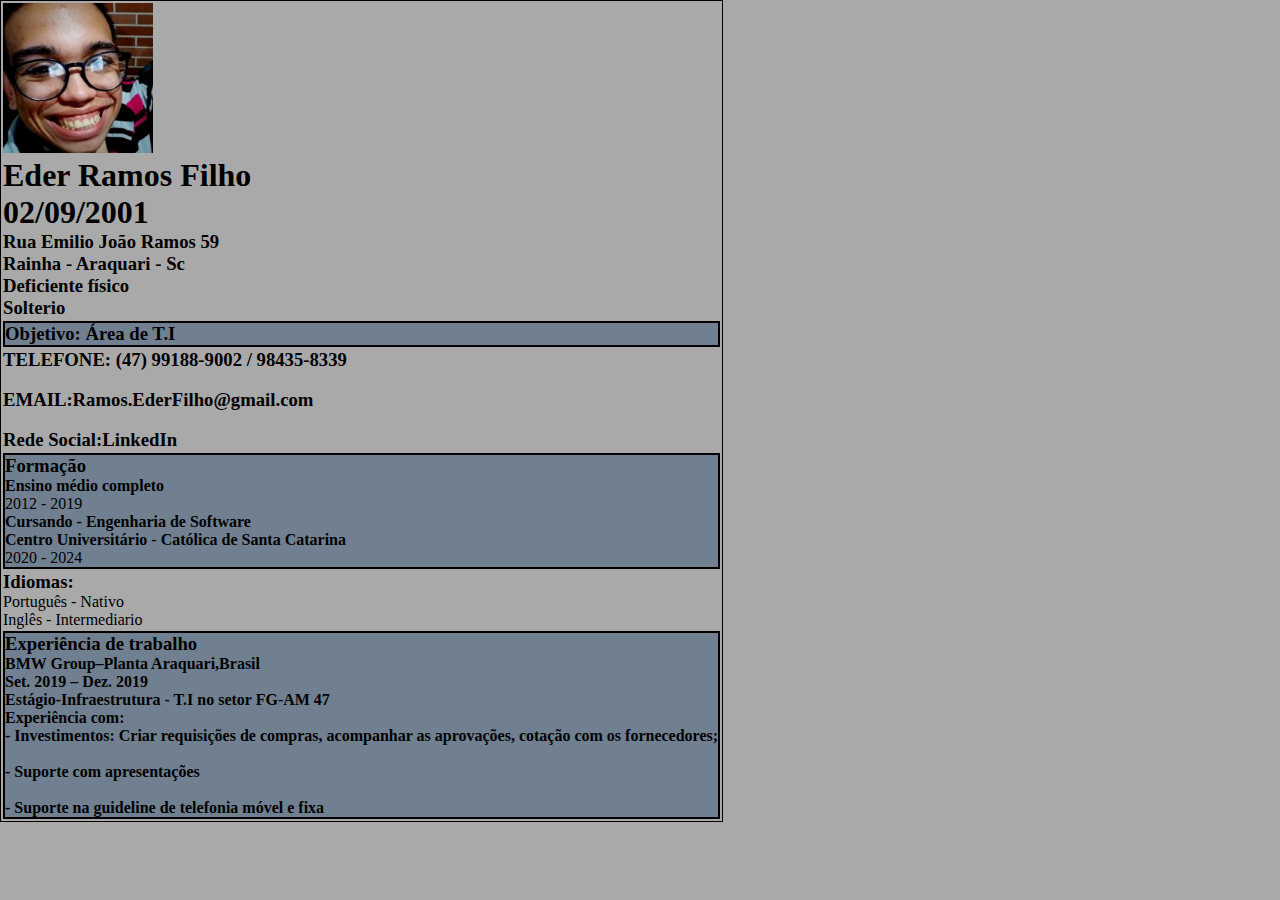
<file: index.html>
<!DOCTYPE html>
<html lang="pt-BR">
<head>
  <meta charset="UTF-8" />
  <meta name="viewport" content="width=device-width, initial-scale=1.0" />
  <link rel="stylesheet" href="./styles/css/style.css" />
  <link rel="stylesheet" href="./styles/css/animations.css">
  <title>Curriculum Vitae | Eder Ramos Filho</title>
</head>

<body>
  <aside class="animate-right">
    <div class="container">
      <table>
      <tr>
        <td>
          <div class="Me">
            <img src="./styles/img/Perfil.jpg" alt="Foto de Perfil">
          <p>
          <h1>Eder Ramos Filho <br> <strong>02/09/2001</strong></h1>
          <h3>Rua Emilio João Ramos 59<br> Rainha - Araquari - Sc</h3>
          </p>
          <h3>Deficiente físico</h3>
          <h3>Solterio</h3>
          </div>
        </td>
      </tr>
      <tr>
        <td>
          <div class="objective">
          <hr>
          <h3 class="title">Objetivo: Área de T.I</h3>
          </div>
        </td>
      </tr>
      <tr>
        <td>
          <div class="contact">
            <hr>
            <h3 class="title">TELEFONE: 
            (47) 99188-9002 / 98435-8339</h3>
            <br>
            <h3 class="title">EMAIL:Ramos.EderFilho@gmail.com</h3>
            <br>
            <h3 class="title">Rede Social:<a href="https://www.linkedin.com/in/ederramosfilho/">LinkedIn</a></h3>
            <hr>
          </div>
        </td>
      </tr>
      <tr>
        <td>
          <div class="formation">
            <h3 class="title">Formação</h3>
            <strong>Ensino médio completo</strong>
            <p>2012 - 2019</p>
            <p><strong>Cursando - Engenharia de Software</strong></p>
            <strong><a href="http://www.catolicasc.org.br/joinville/">Centro Universitário - Católica de Santa
                Catarina</a></strong>
            <p>2020 - 2024</p>
            <hr>
          </div>
        </td>
      </tr>
      <tr>
        <td>
          <div class="langs">
            <h3 class="title">Idiomas: </h3>
            <p>Português - Nativo</p>
            <p>Inglês - Intermediario</p>
          </div>
        </td>
      </tr>
      <tr>
        <td>
          <div class="WorkExperience">
            <hr>
            <h3 class="title">Experiência de trabalho</h3>
            <p><strong>BMW Group–Planta Araquari,Brasil <br>Set. 2019 – Dez. 2019 <br>
                Estágio-Infraestrutura - T.I no setor FG-AM 47 </strong></p>
            <p><strong> Experiência com: <br>
                - Investimentos: Criar requisições de compras, acompanhar as aprovações, cotação com os fornecedores;
                <br>
                <br>
                - Suporte com apresentações
                <br>
                <br>
                - Suporte na guideline de telefonia móvel e fixa</p>
          </div>
        </td>
      </tr>
      </table>
    </div>
  </aside>
</body>
</html>
</file>
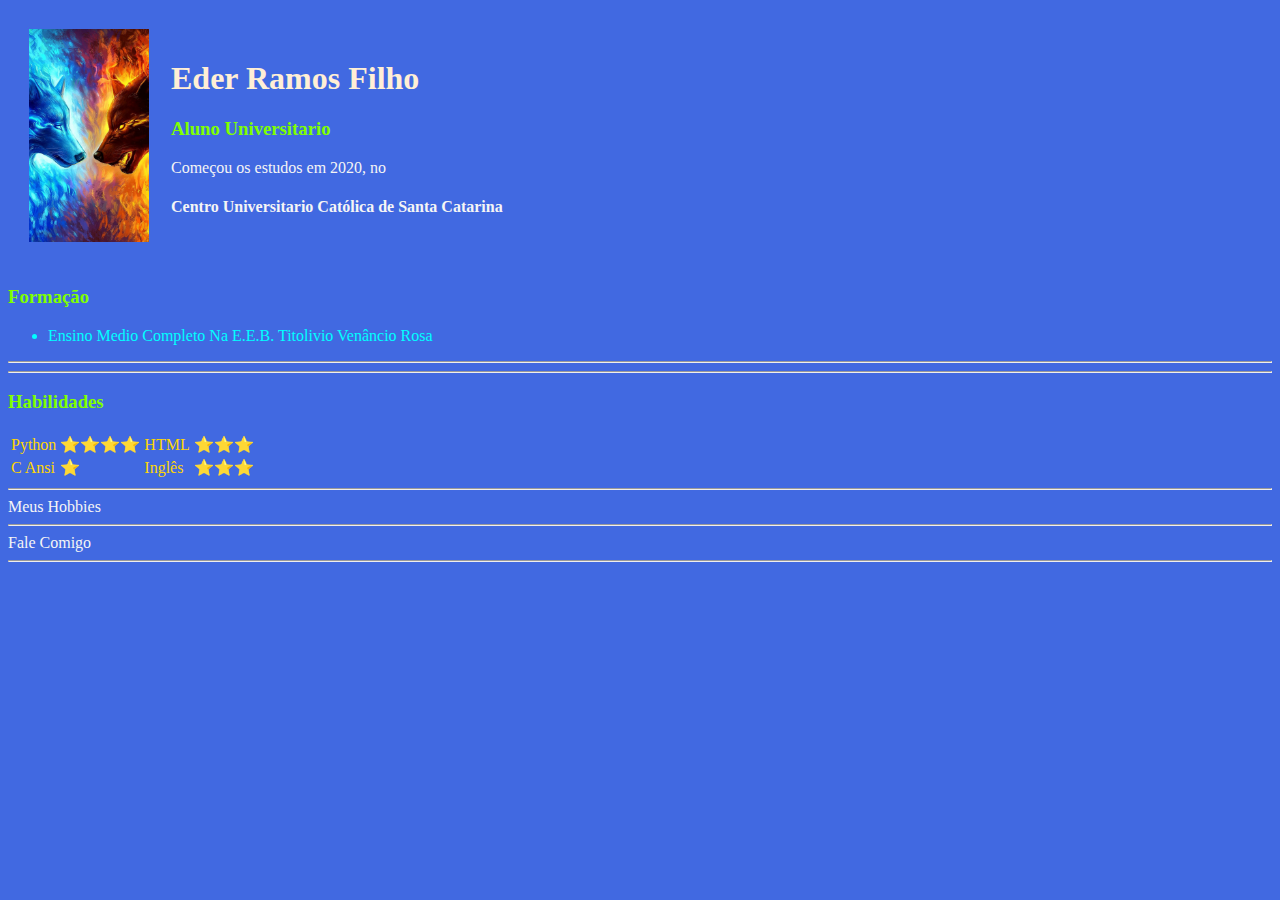
<file: playground/index.html>
<!DOCTYPE html>
<html lang="pt-BR"><!--Obrigatorio para sites Brasil-->
<head>
    <meta charset="UTF-8"> <!--Obrigatorio para sites com acentos-->
    <meta name="viewport" content="width=device-width, initial-scale=1.0">
    <meta http-equiv="X-UA-Compatible" content="ie=edge">
    <link rel="stylesheet" href="style.css">
    <div class="Light"></div>
    <title>Cv</title>
</head>
<body>
    <table cellspacing="20">
        <tr>
            <td><img src="Skoll and hati.jpg" width="120" height="=100" alt="Imagem de perfil"></td>
            <td>
                <h1>Eder Ramos Filho</h1>
                    <h3>Aluno Universitario</h3>
                    <p>Começou os estudos em 2020, no <h4 class="neon"><a href="http://www.catolicasc.org.br">Centro Universitario Católica 
                    de Santa Catarina</a></p>
            </td>
        </tr>
    </table>
    <h3>Formação</h3>
    <ul>
        <li>Ensino Medio Completo Na E.E.B. Titolivio Venâncio Rosa </li>
    </ul>
    <hr>
    <hr>
    <h3>Habilidades</h3>
    <table>
    <tr>
        <td>Python</td> 
        <td>⭐⭐⭐⭐</td>
        <td>HTML </td>
        <td>⭐⭐⭐</td>
    </tr>
    <tr>
        <td>C Ansi</td>
        <td>⭐</td>
        <td>Inglês</td>
        <td>⭐⭐⭐</td>
    </tr>
    </table>
    <hr>
    <a href="Hobbies.html">Meus Hobbies</a>
    <hr>
    <a href="Contatos.html">Fale Comigo</a>
    <hr>
</body>
</html>
</file>
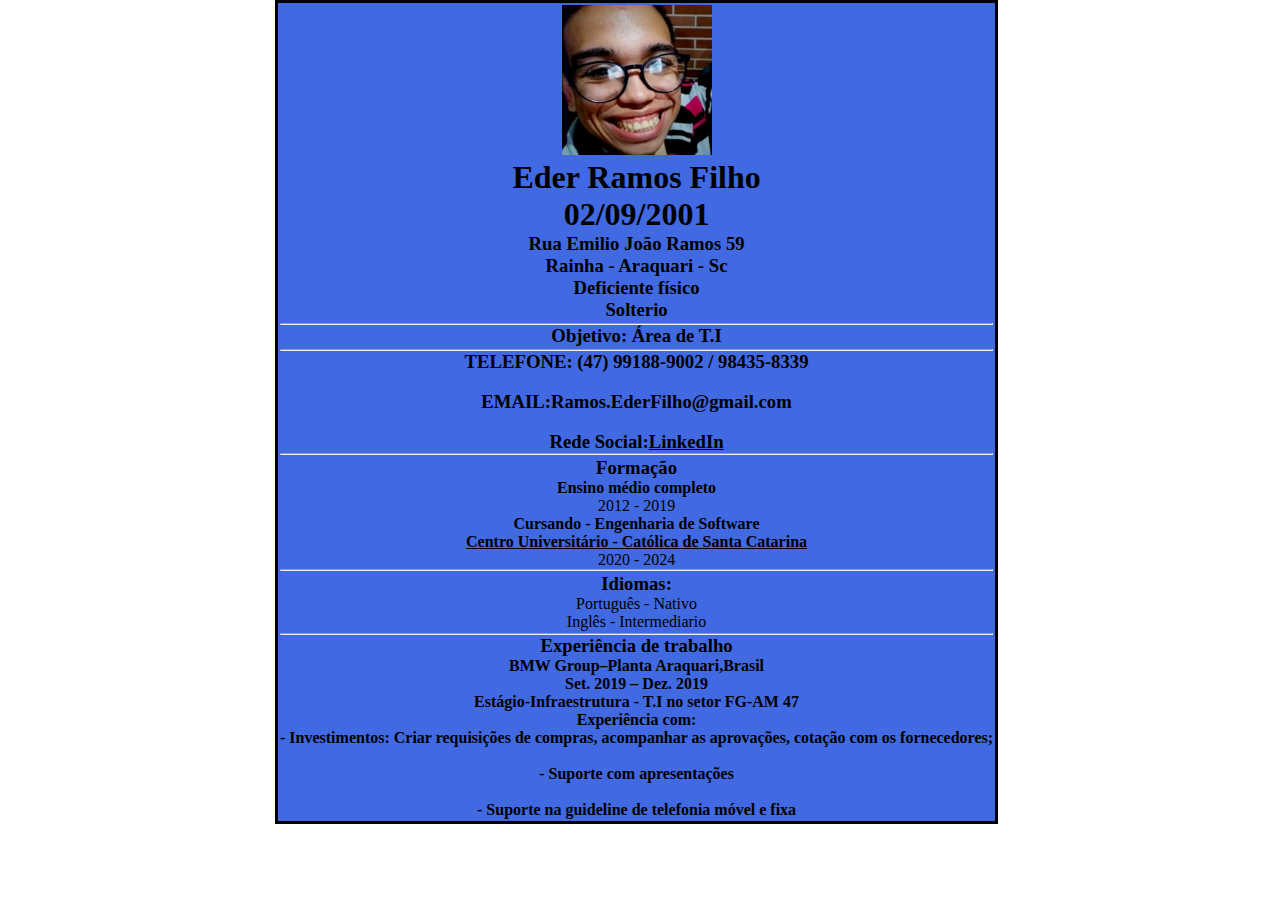
<file: CV.html>
<!DOCTYPE html>
<html lang="pt-BR">
<head>
  <meta charset="UTF-8" />
  <meta name="viewport" content="width=device-width, initial-scale=1.0" />
  <link rel="stylesheet" href="./styles/style.css" />
  <link rel="stylesheet" href="./styles/animations.css">
  <title>Curriculum Vitae | Eder Ramos Filho</title>
</head>

<body>
  <aside class="animate-right">
    <div class="container">
      <table>
      <tr>
        <td>
          <div class="Me">
            <img src="./styles/img/Perfil.jpg" alt="Foto de Perfil">
          <p>
          <h1>Eder Ramos Filho <br> <strong>02/09/2001</strong></h1>
          <h3>Rua Emilio João Ramos 59<br> Rainha - Araquari - Sc</h3>
          </p>
          <h3>Deficiente físico</h3>
          <h3>Solterio</h3>
          </div>
        </td>
      </tr>
      <tr>
        <td>
          <div class="objective">
          <hr>
          <h3 class="title">Objetivo: Área de T.I</h3>
          </div>
        </td>
      </tr>
      <tr>
        <td>
          <div class="contact">
            <hr>
            <h3 class="title">TELEFONE: 
            (47) 99188-9002 / 98435-8339</h3>
            <br>
            <h3 class="title">EMAIL:Ramos.EderFilho@gmail.com</h3>
            <br>
            <h3 class="title">Rede Social:<a href="https://www.linkedin.com/in/ederramosfilho/">LinkedIn</a></h3>
            <hr>
          </div>
        </td>
      </tr>
      <tr>
        <td>
          <div class="formation">
            <h3 class="title">Formação</h3>
            <strong>Ensino médio completo</strong>
            <p>2012 - 2019</p>
            <p><strong>Cursando - Engenharia de Software</strong></p>
            <strong><a href="http://www.catolicasc.org.br/joinville/">Centro Universitário - Católica de Santa
                Catarina</a></strong>
            <p>2020 - 2024</p>
            <hr>
          </div>
        </td>
      </tr>
      <tr>
        <td>
          <div class="langs">
            <h3 class="title">Idiomas: </h3>
            <p>Português - Nativo</p>
            <p>Inglês - Intermediario</p>
          </div>
        </td>
      </tr>
      <tr>
        <td>
          <div class="WorkExperience">
            <hr>
            <h3 class="title">Experiência de trabalho</h3>
            <p><strong>BMW Group–Planta Araquari,Brasil <br>Set. 2019 – Dez. 2019 <br>
                Estágio-Infraestrutura - T.I no setor FG-AM 47 </strong></p>
            <p><strong> Experiência com: <br>
                - Investimentos: Criar requisições de compras, acompanhar as aprovações, cotação com os fornecedores;
                <br>
                <br>
                - Suporte com apresentações
                <br>
                <br>
                - Suporte na guideline de telefonia móvel e fixa</p>
          </div>
        </td>
      </tr>
      </table>
    </div>
  </aside>
</body>
</html>
</file>
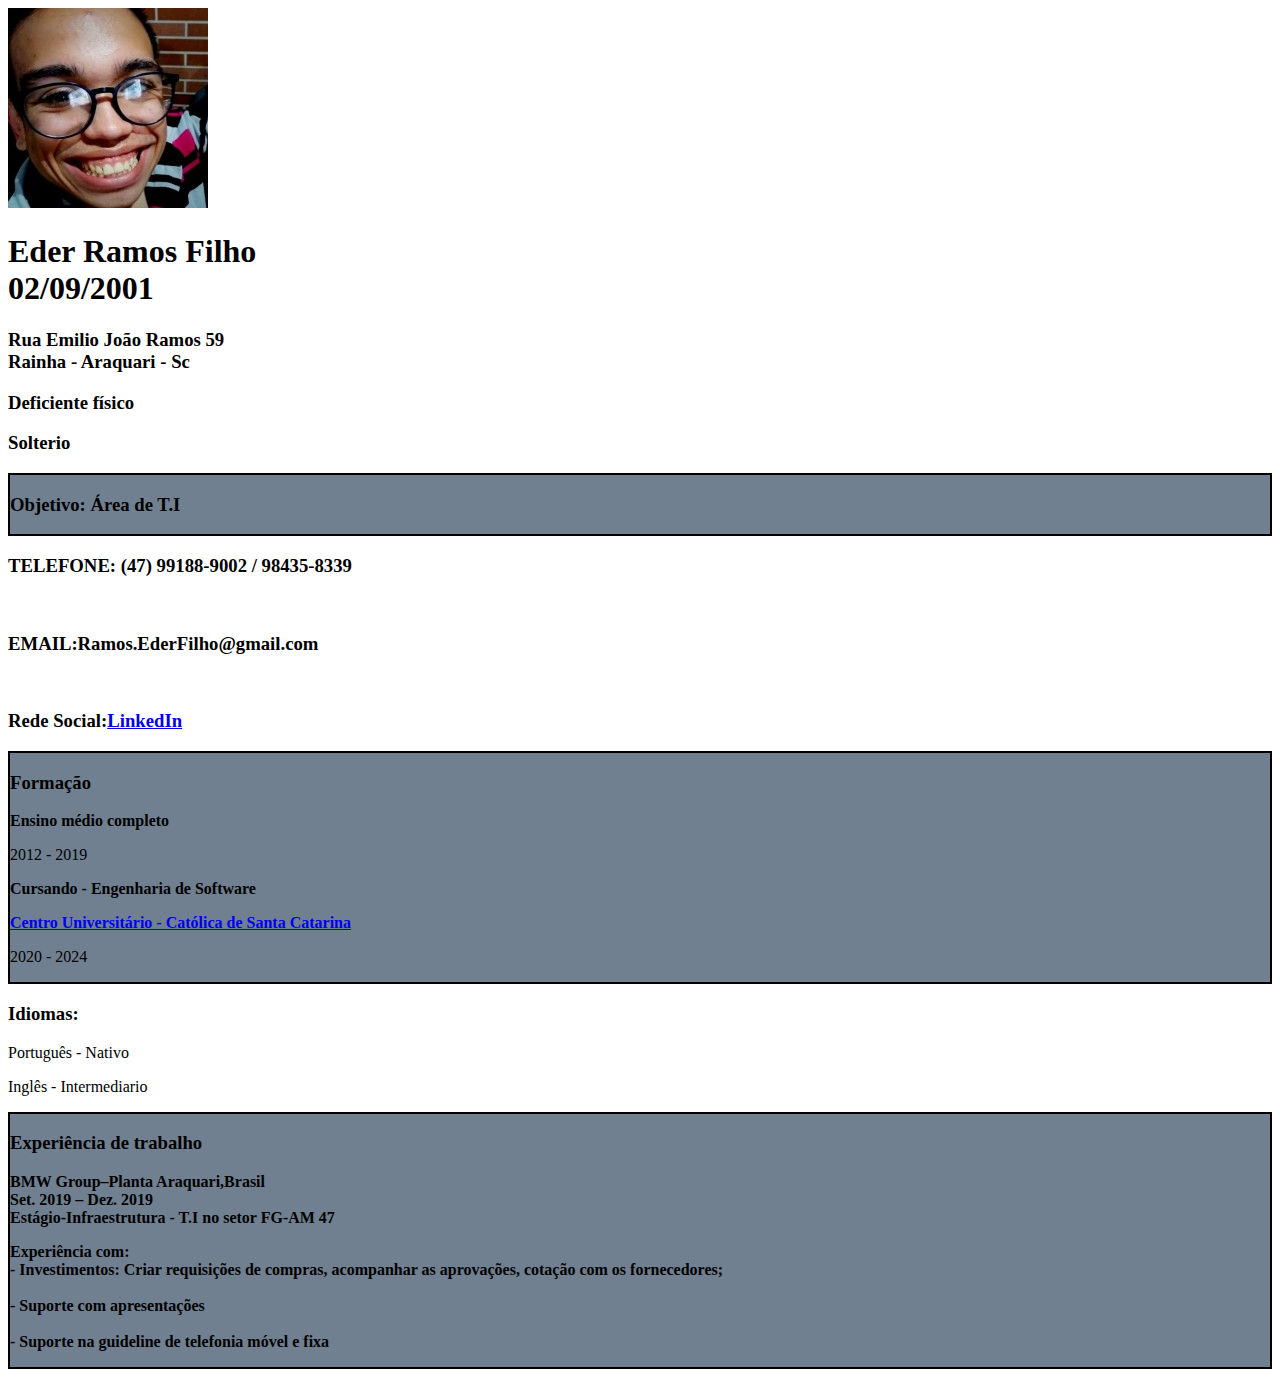
<file: backup/text.html>
<!DOCTYPE html>
<html lang="en">
<head>
    <meta charset="UTF-8">
    <meta name="viewport" content="width=device-width, initial-scale=1.0">
    <title>Document</title>
    <style>
        .objective,
        .formation,
        .WorkExperience {
            border: 2px solid black;
            background-color: #708090
        }
    </style>
</head>
<body>
    <aside class="animate-right">
               <div class="Me">
                 <img src="../styles/img/Perfil.jpg" alt="Foto de Perfil">
               <p>
               <h1>Eder Ramos Filho <br> <strong>02/09/2001</strong></h1>
               <h3>Rua Emilio João Ramos 59<br> Rainha - Araquari - Sc</h3>
               </p>
               <h3>Deficiente físico</h3>
               <h3>Solterio</h3>
               </div>
               <div class="objective">
               <h3 class="title">Objetivo: Área de T.I</h3>
               </div>
               <div class="contact">
                 <h3 class="title">TELEFONE: 
                 (47) 99188-9002 / 98435-8339</h3>
                 <br>
                 <h3 class="title">EMAIL:Ramos.EderFilho@gmail.com</h3>
                 <br>
                 <h3 class="title">Rede Social:<a href="https://www.linkedin.com/in/ederramosfilho/">LinkedIn</a></h3>
               </div>
               <div class="formation">
                 <h3 class="title">Formação</h3>
                 <strong>Ensino médio completo</strong>
                 <p>2012 - 2019</p>
                 <p><strong>Cursando - Engenharia de Software</strong></p>
                 <strong><a href="http://www.catolicasc.org.br/joinville/">Centro Universitário - Católica de Santa
                     Catarina</a></strong>
                 <p>2020 - 2024</p>
               </div>
               <div class="langs">
                 <h3 class="title">Idiomas: </h3>
                 <p>Português - Nativo</p>
                 <p>Inglês - Intermediario</p>
               </div>
               <div class="WorkExperience">
                 <h3 class="title">Experiência de trabalho</h3>
                 <p><strong>BMW Group–Planta Araquari,Brasil <br>Set. 2019 – Dez. 2019 <br>
                     Estágio-Infraestrutura - T.I no setor FG-AM 47 </strong></p>
                 <p><strong> Experiência com: <br>
                     - Investimentos: Criar requisições de compras, acompanhar as aprovações, cotação com os fornecedores;
                     <br>
                     <br>
                     - Suporte com apresentações
                     <br>
                     <br>
                     - Suporte na guideline de telefonia móvel e fixa</p>
               </div>
       </aside>
</body>
</html>
</file>
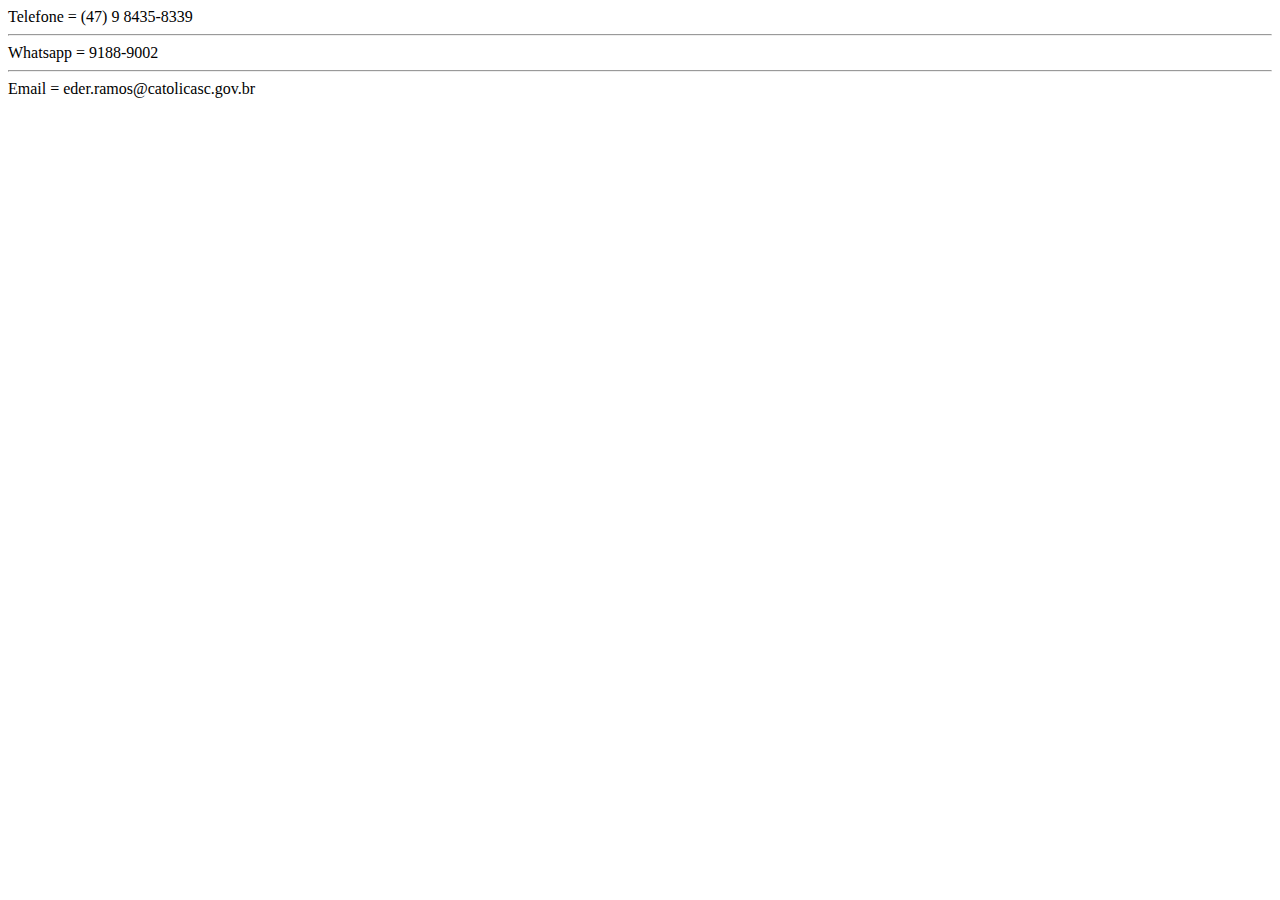
<file: playground/Contatos.html>
<!DOCTYPE html>
<html lang="pt-br">
<head>
    <meta charset="UTF-8">
    <meta name="viewport" content="width=device-width, initial-scale=1.0">
    <meta http-equiv="X-UA-Compatible" content="ie=edge">
    <title>Contato</title>
</head>
<body>
    Telefone = (47) 9 8435-8339
    <hr>
    Whatsapp = 9188-9002
    <hr>
    Email = eder.ramos@catolicasc.gov.br
</body>
</html>
</file>
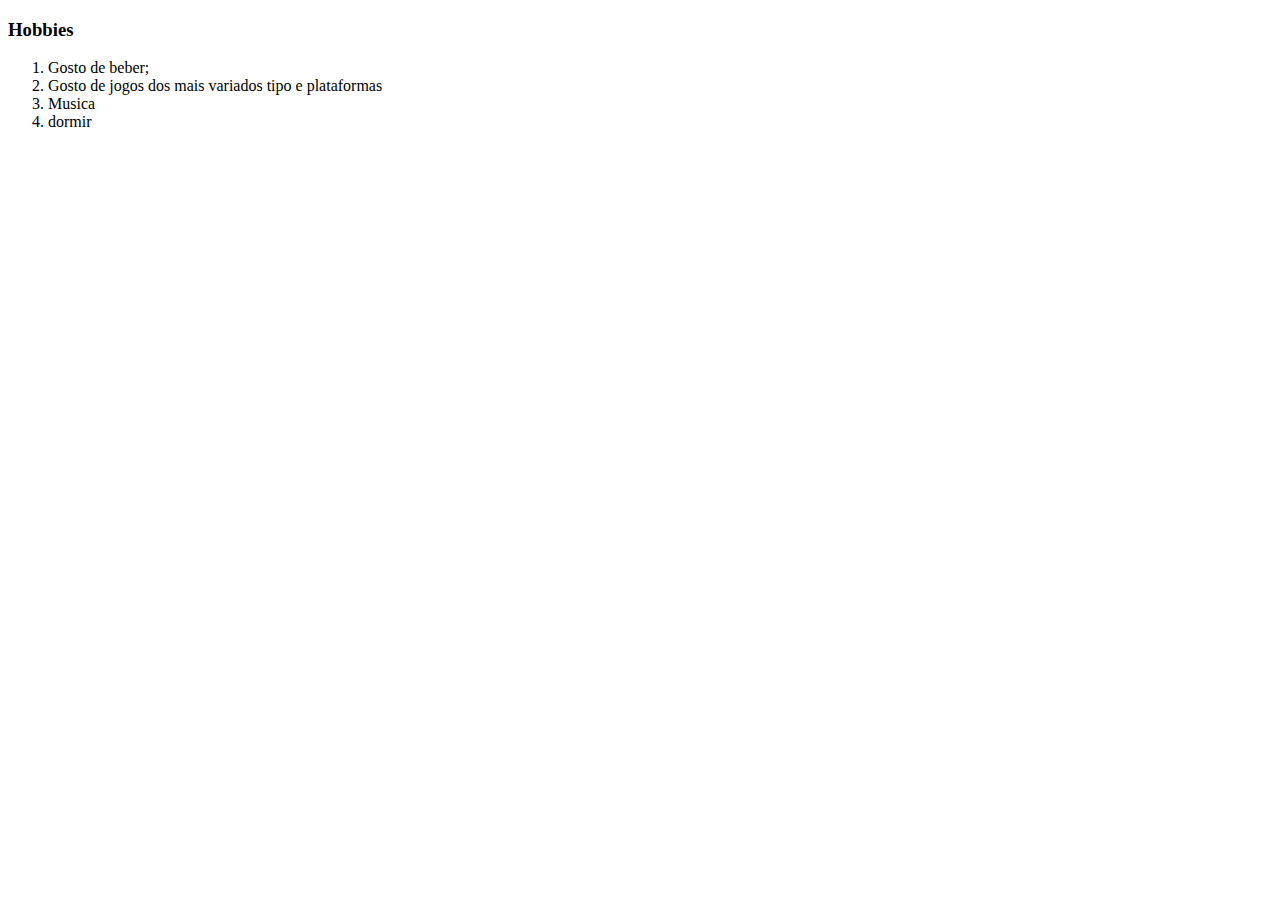
<file: playground/Hobbies.html>
<!DOCTYPE html>
<html lang="pt-br">
<head>
    <meta charset="UTF-8">
    <meta name="viewport" content="width=device-width, initial-scale=1.0">
    <meta http-equiv="X-UA-Compatible" content="ie=edge">
    <title>Hobbies</title>
</head>
<body>
    <h3>Hobbies</h3>
    <ol>
        <li>Gosto de beber;</li>
        <li>Gosto de jogos dos mais variados tipo e plataformas</li>
        <li>Musica</li>
        <li>dormir</li>
    </ol>
</body>
</html>
</file>
<file: styles/css/style.css>
* {
    margin: 0;
    padding: 0;
    border: 0;
    
}
body {
    text-justify: left;
    background-color:#A9A9A9;
    text-decoration: none;
}

table {
    justify-items: center;
    align-content:center;
    padding: 0;
    height: 100%;

    border:1px solid black;
    background-color:#A9A9A9;
}

.objective,
.formation,
.WorkExperience {
    border: 2px solid black;
    background-color: #708090
}

a {
    text-decoration: none;
    color: black;
}

img {
    width: 150px;
    height: 150px
}
</file>
<file: styles/css/animations.css>
/* Animaçoes */
@keyframes up {
    from {
        opacity: 0;
        transform: translateY(16px);
    }

    to {
        opacity: 1;
        transform: translateY(0);
    }
}

@keyframes right {
    from {
        transform: translateX(-100%);
    }
    to {
        transform: translateX(0);
    }
}

@keyframes appear {
    from {
        opacity: 0;
    }
    to {
        opacity: 1;
    }
}

.animate-up {
    animation-name: up;
    animation-duration: 300ms;
    animation-fill-mode: backwards;
}

.animate-right {
    animation-name: right;
    animation-duration: 300ms;
}

.animate-appear {
    animation-name: appear;
    animation-duration: 300ms;
    animation-fill-mode: backwards;
}
</file>
<file: playground/style.css>
h1{
    color:PapayaWhip;
}
body{
    background-color:royalblue;
}
p{
    color: aliceblue;
}
h3{
    color: chartreuse;
}
p{
    color: whitesmoke;
}
a{
    color: whitesmoke;
}
td{
    color: gold;
}

a:link{
text-decoration:none;
}
li{
    color: aqua;
}
.neon {
    color: floralwhite;
    text-overflow:
      0 0 5px white,
      0 0 10px cyan,
      0 0 20px mediumaquamarine,
      0 0 40px salmon,
      0 0 80px snow,
      0 0 90px floralwhite,
      0 0 100px blue,
      0 0 150px magenta;
  }
</file>
<file: styles/style.css>
* {
    margin:0;
    padding: 0;
}
.container {
    width: 100%;
    height: 100%;
    text-justify: center;
    text-align: center;
    /* background-color:royalblue; */
}

.title{
    text-justify: left;
}
table {
    
    justify-items: center;
    align-content:center;
    margin-left: 275px;
    padding: 0;
    height: 100%;

    border: 3px solid black;
    background-color:royalblue;
}
a {
    color: black;
}

img {
    width: 150px;
    height: 150px
}
</file>
<file: styles/animations.css>
/* Animaçoes */
@keyframes up {
    from {
        opacity: 0;
        transform: translateY(16px);
    }

    to {
        opacity: 1;
        transform: translateY(0);
    }
}

@keyframes right {
    from {
        transform: translateX(-100%);
    }
    to {
        transform: translateX(0);
    }
}

@keyframes appear {
    from {
        opacity: 0;
    }
    to {
        opacity: 1;
    }
}

.animate-up {
    animation-name: up;
    animation-duration: 300ms;
    animation-fill-mode: backwards;
}

.animate-right {
    animation-name: right;
    animation-duration: 300ms;
}

.animate-appear {
    animation-name: appear;
    animation-duration: 300ms;
    animation-fill-mode: backwards;
}
</file>
